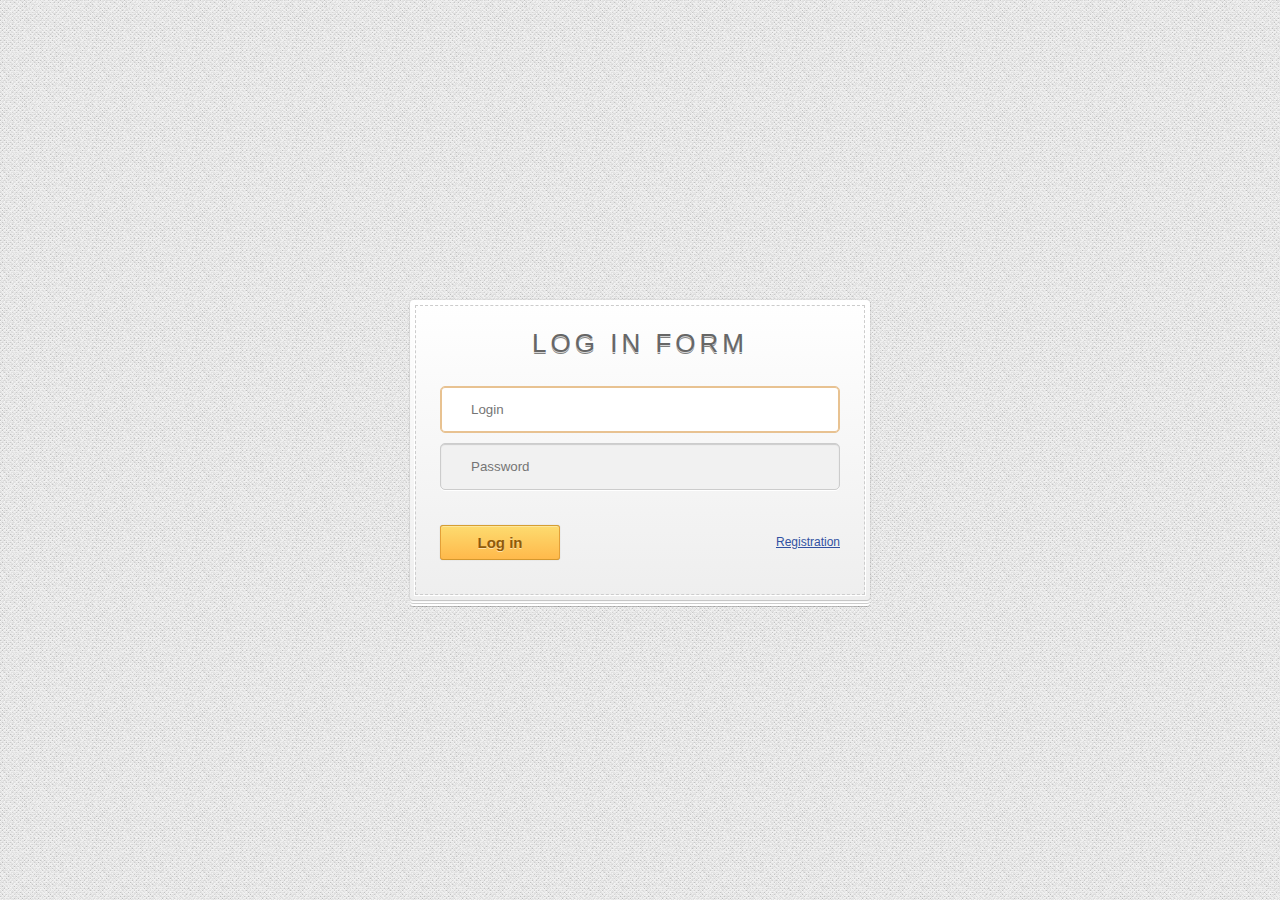
<file: index.html>
<!DOCTYPE html>
<html>
<head>
	<meta http-equiv="Content-Type" content="text/html; charset=utf-8" />
	<title>log in</title>
	<link rel="stylesheet" href="style.css">

    <script src="https://ajax.googleapis.com/ajax/libs/jquery/2.2.0/jquery.min.js"></script>
    <script src="main.js" defer></script>
</head>

<body>



<form id="loginForm" class="loginForm">
    <h1>Log in Form</h1>
    <fieldset id="inputs">
        <input id="username" type="text" name="login" placeholder="Login" autofocus required>
        <input id="password" type="password" name="password" placeholder="Password" required>
    </fieldset>
    <p id="info" class="info"></p>
    <fieldset id="actions">
        <input type="submit" id="submit" value="Log in">
        <a href="reg.html">Registration</a>
    </fieldset>
</form>
<noscript>
    <style type="text/css">
        #submit{display:none;}
    </style>
    <div class="noscriptmsg">
        You don't have javascript enabled.  Good luck with that.
    </div>
</noscript>
</body>
</html>
</file>
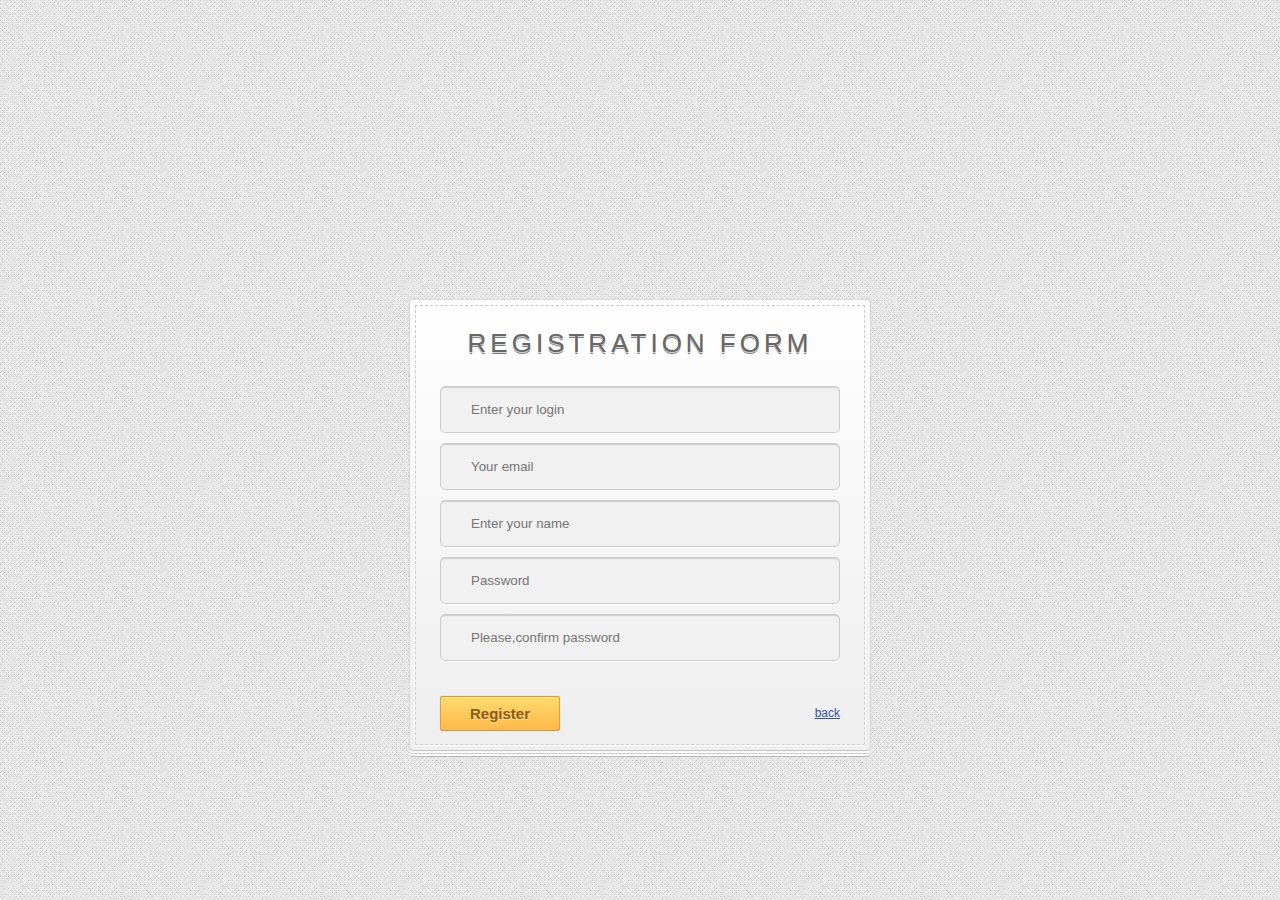
<file: reg.html>
<!doctype html>
<html lang="en">
<head>
    <meta charset="UTF-8">
    <meta name="viewport"
          content="width=device-width, user-scalable=no, initial-scale=1.0, maximum-scale=1.0, minimum-scale=1.0">
    <meta http-equiv="X-UA-Compatible" content="ie=edge">
    <title>reg</title>
    <link rel="stylesheet" href="style.css">
    <script src="https://ajax.googleapis.com/ajax/libs/jquery/2.2.0/jquery.min.js"></script>
    <script src="main.js" defer></script>
</head>
<body>
<form id="registrationForm" class="registrationForm">
    <h1>Registration form</h1>
    <fieldset id="inputs">
        <input type="text" name="login" id="username" required placeholder="Enter your login">
        <input type="email" name="email" id="email" required placeholder="Your email">
        <input type="text" name="name" id="name" required placeholder="Enter your name">
        <input id="password" type="password" name="password" placeholder="Password" required>
        <input type="password" name="confirm_password" id="confirm_password" required placeholder="Please,confirm password">

    </fieldset>
    <p id="info" class="info"></p>
    <fieldset id="actions">
        <input type="submit" id="submit" value="Register">
        <a href="index.html">back</a>
    </fieldset>
</form>
<noscript>
    <style type="text/css">
        #submit {display:none;}
    </style>
    <div class="noscriptmsg">
        You don't have javascript enabled.  Good luck with that.
    </div>
</noscript>
</body>
</html>
</file>
<file: style.css>
html, body
{
    height: 90%;
}

body
{
    font: 12px 'Lucida Sans Unicode', 'Trebuchet MS', Arial, Helvetica;
    margin: 0;
    background: url(images/bg.png) repeat;
}

/*--------------------*/
.info{
    margin: 0;
}
#loginForm, #registrationForm
{
    background-color: #fff;
    background-image: -webkit-gradient(linear, left top, left bottom, from(#fff), to(#eee));
    background-image: -webkit-linear-gradient(top, #fff, #eee);
    background-image: -moz-linear-gradient(top, #fff, #eee);
    background-image: -ms-linear-gradient(top, #fff, #eee);
    background-image: -o-linear-gradient(top, #fff, #eee);
    background-image: linear-gradient(top, #fff, #eee);
    height: 240px;
    width: 400px;
    margin: -150px 0 0 -230px;
    padding: 30px;
    position: absolute;
    top: 50%;
    left: 50%;
    z-index: 0;
    -moz-border-radius: 3px;
    -webkit-border-radius: 3px;
    border-radius: 3px;
    -webkit-box-shadow:
            0 0 2px rgba(0, 0, 0, 0.2),
            0 1px 1px rgba(0, 0, 0, .2),
            0 3px 0 #fff,
            0 4px 0 rgba(0, 0, 0, .2),
            0 6px 0 #fff,
            0 7px 0 rgba(0, 0, 0, .2);
    -moz-box-shadow:
            0 0 2px rgba(0, 0, 0, 0.2),
            1px 1px   0 rgba(0,   0,   0,   .1),
            3px 3px   0 rgba(255, 255, 255, 1),
            4px 4px   0 rgba(0,   0,   0,   .1),
            6px 6px   0 rgba(255, 255, 255, 1),
            7px 7px   0 rgba(0,   0,   0,   .1);
    box-shadow:
            0 0 2px rgba(0, 0, 0, 0.2),
            0 1px 1px rgba(0, 0, 0, .2),
            0 3px 0 #fff,
            0 4px 0 rgba(0, 0, 0, .2),
            0 6px 0 #fff,
            0 7px 0 rgba(0, 0, 0, .2);
}
#registrationForm{
    height: 390px !important;
}

#loginForm:before , #registrationForm:before
{
    content: '';
    position: absolute;
    z-index: -1;
    border: 1px dashed #ccc;
    top: 5px;
    bottom: 5px;
    left: 5px;
    right: 5px;
    -moz-box-shadow: 0 0 0 1px #fff;
    -webkit-box-shadow: 0 0 0 1px #fff;
    box-shadow: 0 0 0 1px #fff;
}

/*--------------------*/

h1
{
    text-shadow: 0 1px 0 rgba(255, 255, 255, .7), 0px 2px 0 rgba(0, 0, 0, .5);
    text-transform: uppercase;
    text-align: center;
    color: #666;
    margin: 0 0 30px 0;
    letter-spacing: 4px;
    font: normal 26px/1 Verdana, Helvetica;
    position: relative;
}



/*--------------------*/

fieldset
{
    border: 0;
    padding: 0;
    margin: 0;
}

/*--------------------*/

#inputs input
{
    background: #f1f1f1 url(http://www.red-team-design.com/wp-content/uploads/2011/09/login-sprite.png) no-repeat;
    padding: 15px 15px 15px 30px;
    margin: 0 0 10px 0;
    width: 353px; /* 353 + 2 + 45 = 400 */
    border: 1px solid #ccc;
    -moz-border-radius: 5px;
    -webkit-border-radius: 5px;
    border-radius: 5px;
    -moz-box-shadow: 0 1px 1px #ccc inset, 0 1px 0 #fff;
    -webkit-box-shadow: 0 1px 1px #ccc inset, 0 1px 0 #fff;
    box-shadow: 0 1px 1px #ccc inset, 0 1px 0 #fff;
}

#username
{
    background-position: 5px -2px !important;
}

#password
{
    background-position: 5px -52px !important;
}

#inputs input:focus
{
    background-color: #fff;
    border-color: #e8c291;
    outline: none;
    -moz-box-shadow: 0 0 0 1px #e8c291 inset;
    -webkit-box-shadow: 0 0 0 1px #e8c291 inset;
    box-shadow: 0 0 0 1px #e8c291 inset;
}

/*--------------------*/
#actions
{
    margin: 25px 0 0 0;
}

#submit
{
    background-color: #ffb94b;
    background-image: -webkit-gradient(linear, left top, left bottom, from(#fddb6f), to(#ffb94b));
    background-image: -webkit-linear-gradient(top, #fddb6f, #ffb94b);
    background-image: -moz-linear-gradient(top, #fddb6f, #ffb94b);
    background-image: -ms-linear-gradient(top, #fddb6f, #ffb94b);
    background-image: -o-linear-gradient(top, #fddb6f, #ffb94b);
    background-image: linear-gradient(top, #fddb6f, #ffb94b);

    -moz-border-radius: 3px;
    -webkit-border-radius: 3px;
    border-radius: 3px;

    text-shadow: 0 1px 0 rgba(255,255,255,0.5);

    -moz-box-shadow: 0 0 1px rgba(0, 0, 0, 0.3), 0 1px 0 rgba(255, 255, 255, 0.3) inset;
    -webkit-box-shadow: 0 0 1px rgba(0, 0, 0, 0.3), 0 1px 0 rgba(255, 255, 255, 0.3) inset;
    box-shadow: 0 0 1px rgba(0, 0, 0, 0.3), 0 1px 0 rgba(255, 255, 255, 0.3) inset;

    border-width: 1px;
    border-style: solid;
    border-color: #d69e31 #e3a037 #d5982d #e3a037;

    float: left;
    height: 35px;
    padding: 0;
    width: 120px;
    cursor: pointer;
    font: bold 15px Arial, Helvetica;
    color: #8f5a0a;
}

#submit:hover,#submit:focus
{
    background-color: #fddb6f;
    background-image: -webkit-gradient(linear, left top, left bottom, from(#ffb94b), to(#fddb6f));
    background-image: -webkit-linear-gradient(top, #ffb94b, #fddb6f);
    background-image: -moz-linear-gradient(top, #ffb94b, #fddb6f);
    background-image: -ms-linear-gradient(top, #ffb94b, #fddb6f);
    background-image: -o-linear-gradient(top, #ffb94b, #fddb6f);
    background-image: linear-gradient(top, #ffb94b, #fddb6f);
}

#submit:active
{
    outline: none;

    -moz-box-shadow: 0 1px 4px rgba(0, 0, 0, 0.5) inset;
    -webkit-box-shadow: 0 1px 4px rgba(0, 0, 0, 0.5) inset;
    box-shadow: 0 1px 4px rgba(0, 0, 0, 0.5) inset;
}

#submit::-moz-focus-inner
{
    border: none;
}

#actions a
{
    color: #3151A2;
    float: right;
    line-height: 35px;
    margin-left: 10px;
}

/*--------------------*/

#back
{
    display: block;
    text-align: center;
    position: relative;
    top: 60px;
    color: #999;
}

/* ����� ���� vladmaxi, ����� ������� */
.vladmaxi-top{
    line-height: 24px;
    font-size: 11px;
    background: rgba(0, 0, 0, 0.08);
    text-transform: uppercase;
    z-index: 9999;
    position: fixed;
    top:0;
    left:0;
    width:100%;
    font-family: calibri;
    font-size: 13px;
    box-shadow: 1px 0px 2px rgba(0,0,0,0.2);
    -webkit-animation: slideOut 0.5s ease-in-out 0.3s backwards;
}
@-webkit-keyframes slideOut{
    0%{top:-30px; opacity: 0;}
    100%{top:0px; opacity: 1;}
}

.vladmaxi-top a{
    padding: 0px 10px;
    letter-spacing: 1px;
    color: #333;
    text-shadow: 0px 1px 1px #fff;
    display: block;
    float: left;
}
.vladmaxi-top a:hover{
    background: #fff;
}
.vladmaxi-top span.right{
    float: right;
}
.vladmaxi-top span.right a{
    float: left;
    display: block;
}
</file>
